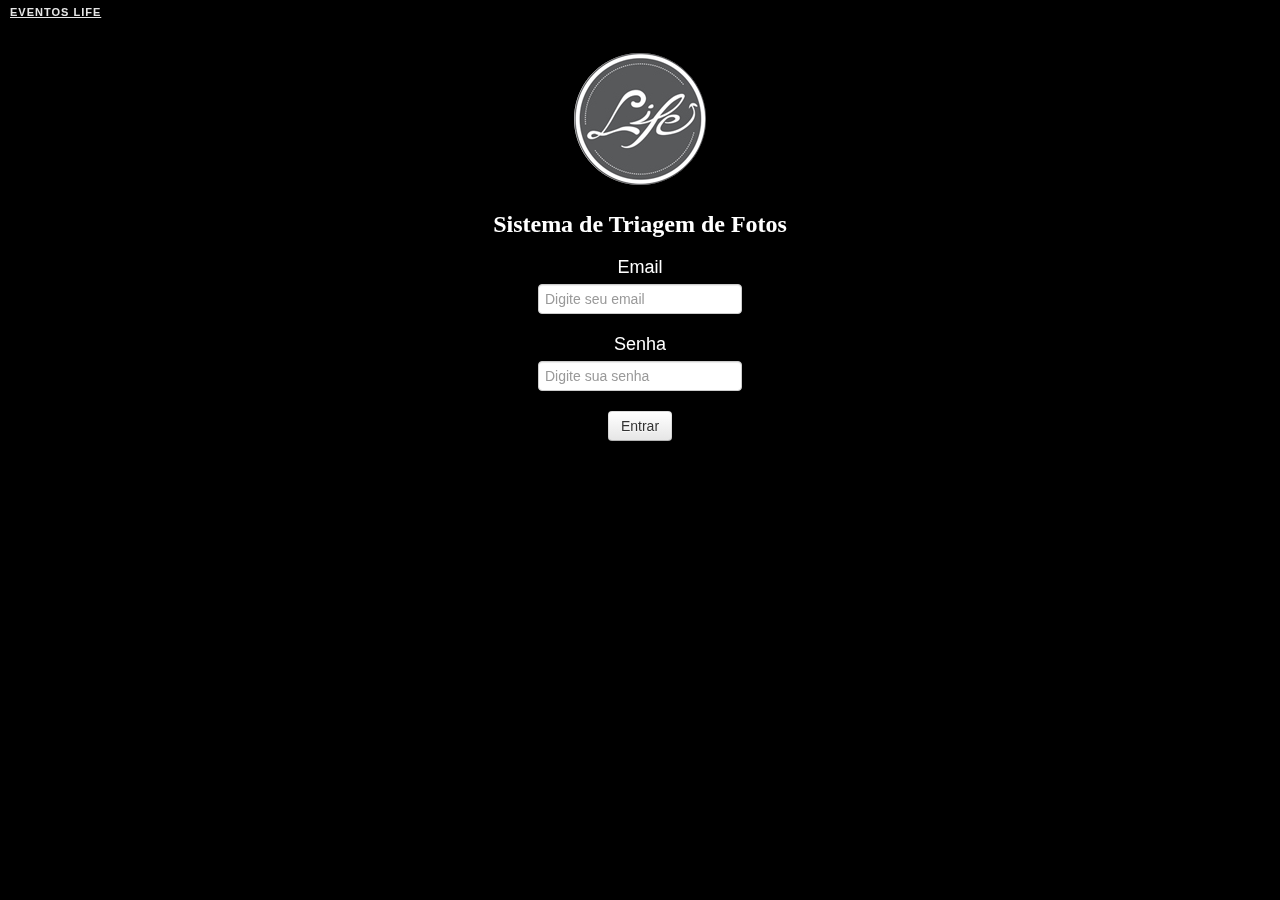
<file: index.html>
<!DOCTYPE html>
<!--[if lt IE 7 ]> <html class="ie ie6 no-js" lang="en"> <![endif]-->
<!--[if IE 7 ]>    <html class="ie ie7 no-js" lang="en"> <![endif]-->
<!--[if IE 8 ]>    <html class="ie ie8 no-js" lang="en"> <![endif]-->
<!--[if IE 9 ]>    <html class="ie ie9 no-js" lang="en"> <![endif]-->
<!--[if gt IE 9]><!--><html class="no-js" lang="en"><!--<![endif]-->
    <head>
        <meta charset="UTF-8" />
        <meta http-equiv="X-UA-Compatible" content="IE=edge,chrome=1"> 
        <title>Life - Triagem de fotos</title>
        <meta name="viewport" content="width=device-width, initial-scale=1.0"> 
        <meta name="description" content="" />
        <meta name="keywords" content="" />
        <meta name="author" content="Dark Horses" />
        <link rel="shortcut icon" href="../favicon.ico">
        <link href="css/bootstrap.min.css" rel="stylesheet">
		<link href="css/bootstrap-responsive.min.css" rel="stylesheet"> 
        <link rel="stylesheet" type="text/css" href="css/demo.css" />
        <link rel="stylesheet" type="text/css" href="css/style1.css" />
		<script type="text/javascript" src="js/modernizr.custom.86080.js"></script>
		<script type="text/javascript" src="js/bootstrap.min.js"></script>
    </head>
    <body id="page">
    	
    	<!-- Slideshow do fundo -->
        <ul class="cb-slideshow">
            <li><span>Image 01</span></li>
            <li><span>Image 02</span></li>
            <li><span>Image 03</span></li>
            <li><span>Image 04</span></li>
            <li><span>Image 05</span></li>
            <li><span>Image 06</span></li>
        </ul>
        
        <!-- Barra Superior -->
        <div class="codrops-top">
            <a href="http://eventoslife.com.br/">
                <strong>Eventos Life</strong>
            </a>
            <div class="clr"></div>
        </div>

        <br>

        <div class="container">
            <h1 id="logo">
            <a href="index.html">
            <img src="images/life_logo.png"/>
            </a>
            </h1>
        </div>

        <div class="container">
                <br>
                <strong><font face="Verdana" color="white" size=5>Sistema de Triagem de Fotos</font></strong>
                <br>
                <br>
        </div>
        
        <!-- Área de Login -->
        <div class="container">
            <!--<div class="row"> -->
                <!--<div class="span12"> -->
            <!--<header> -->
            	<form action="app/auth.php" name="form_login" method="post">
                    <div class="control-group">
		        	<!--<fieldset> -->
						 <label class="control-label" for="email"><font face="Arial" color="white" size=4>Email</font></label>
                         <div class="controls">
                         <input id="email" name="email" type="text" placeholder="Digite seu email"/>
                        </div>
                    </div>
                    <div class="control-group">
						 <label class="control-label" for="senha"><font face="Arial" color="white" size=4>Senha</font></label>
                         <div class="controls">
                         <input id="senha" name="senha" type="password" placeholder="Digite sua senha" /></br>
                        </div>
                    </div>
						 <button type="submit" class="btn" onclick="" id="btnlogin">Entrar</button>
					<!--</fieldset> -->
				</form>    
                <!--</div> -->
                <!--</div> -->
            <!--</header> -->
        </div>
    </body>
</html>
</file>
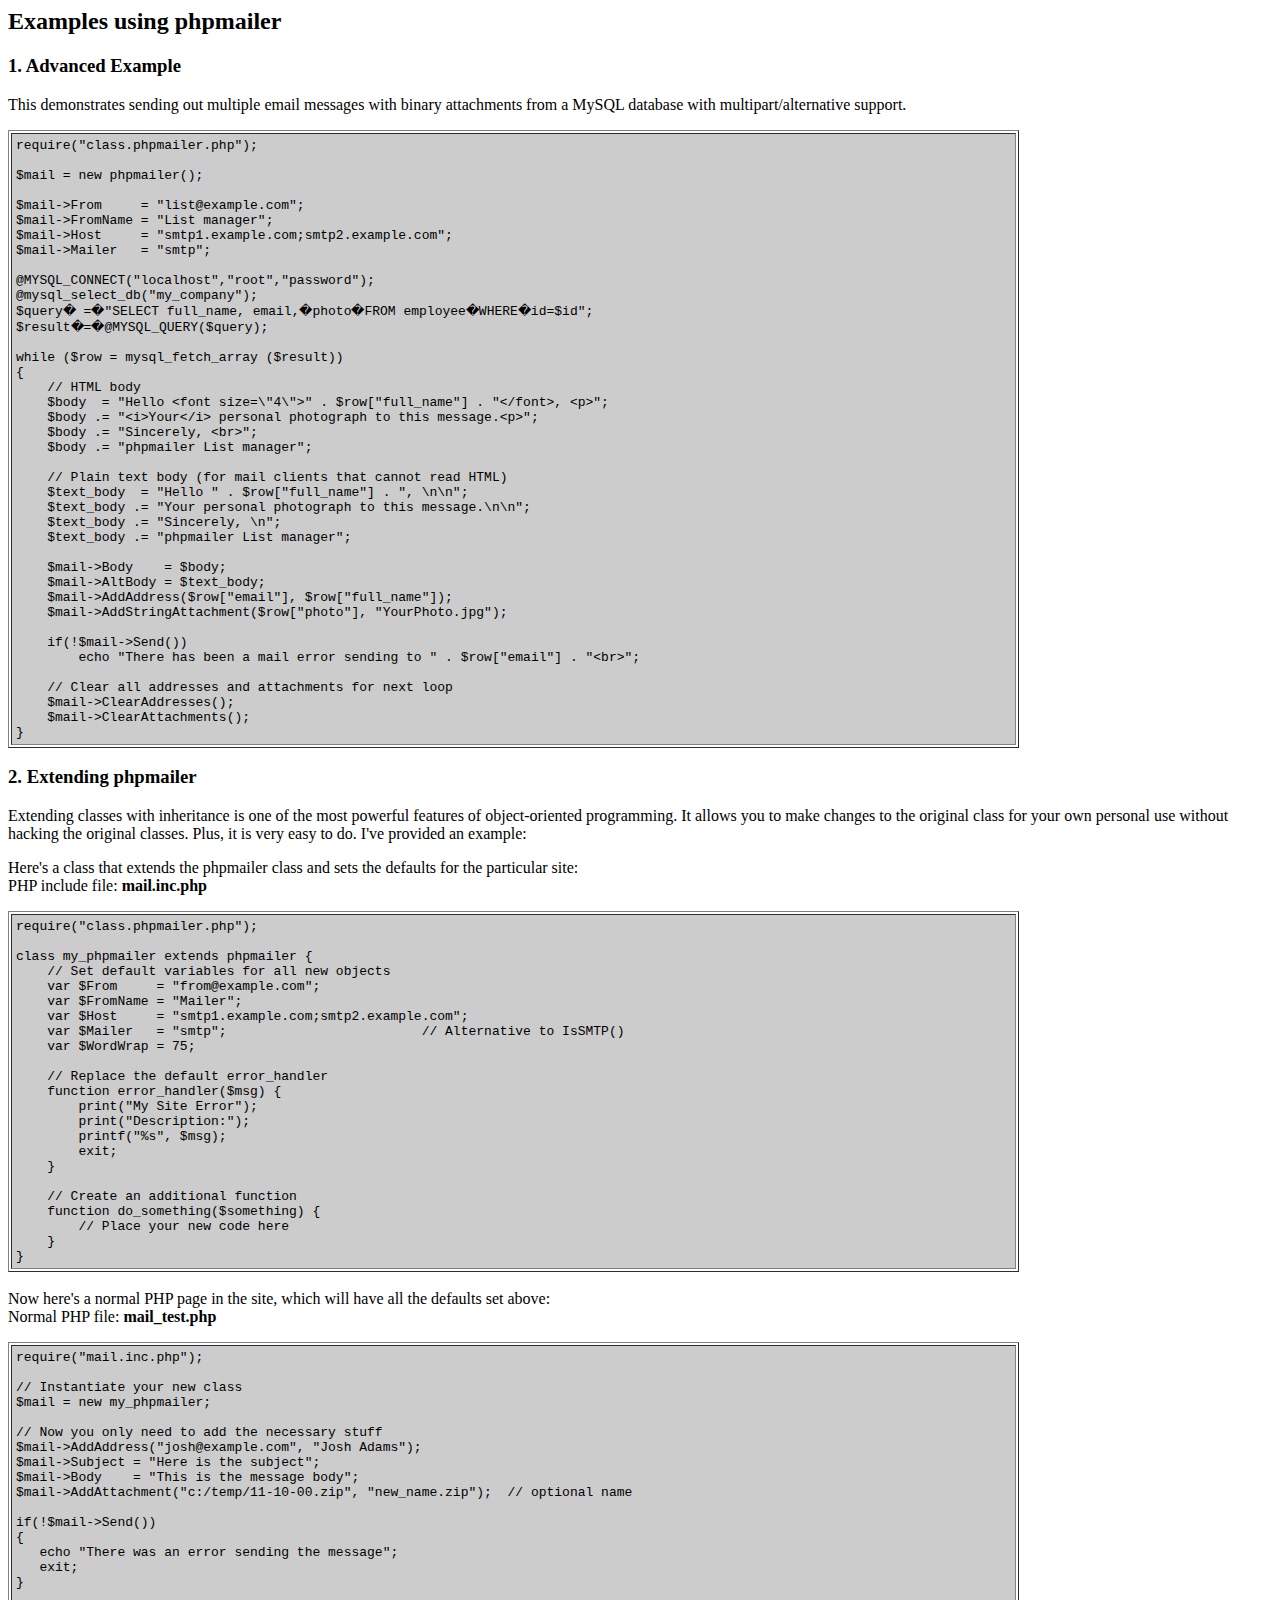
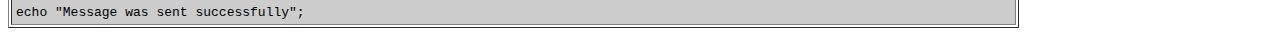
<file: app/PHPMailer/docs/extending.html>
<html>
<head>
<title>Examples using phpmailer</title>
</head>

<body bgcolor="#FFFFFF">

<h2>Examples using phpmailer</h2>

<h3>1. Advanced Example</h3>
<p>

This demonstrates sending out multiple email messages with binary attachments
from a MySQL database with multipart/alternative support.<p>
<table cellpadding="4" border="1" width="80%">
<tr>
<td bgcolor="#CCCCCC">
<pre>
require("class.phpmailer.php");

$mail = new phpmailer();

$mail->From     = "list@example.com";
$mail->FromName = "List manager";
$mail->Host     = "smtp1.example.com;smtp2.example.com";
$mail->Mailer   = "smtp";

@MYSQL_CONNECT("localhost","root","password");
@mysql_select_db("my_company");
$query� =�"SELECT full_name, email,�photo�FROM employee�WHERE�id=$id";
$result�=�@MYSQL_QUERY($query);

while ($row = mysql_fetch_array ($result))
{
    // HTML body
    $body  = "Hello &lt;font size=\"4\"&gt;" . $row["full_name"] . "&lt;/font&gt;, &lt;p&gt;";
    $body .= "&lt;i&gt;Your&lt;/i&gt; personal photograph to this message.&lt;p&gt;";
    $body .= "Sincerely, &lt;br&gt;";
    $body .= "phpmailer List manager";

    // Plain text body (for mail clients that cannot read HTML)
    $text_body  = "Hello " . $row["full_name"] . ", \n\n";
    $text_body .= "Your personal photograph to this message.\n\n";
    $text_body .= "Sincerely, \n";
    $text_body .= "phpmailer List manager";

    $mail->Body    = $body;
    $mail->AltBody = $text_body;
    $mail->AddAddress($row["email"], $row["full_name"]);
    $mail->AddStringAttachment($row["photo"], "YourPhoto.jpg");

    if(!$mail->Send())
        echo "There has been a mail error sending to " . $row["email"] . "&lt;br&gt;";

    // Clear all addresses and attachments for next loop
    $mail->ClearAddresses();
    $mail->ClearAttachments();
}
</pre>
</td>
</tr>
</table>
<p>

<h3>2. Extending phpmailer</h3>
<p>

Extending classes with inheritance is one of the most
powerful features of object-oriented
programming.  It allows you to make changes to the
original class for your
own personal use without hacking the original
classes.  Plus, it is very
easy to do. I've provided an example:

<p>
Here's a class that extends the phpmailer class and sets the defaults
for the particular site:<br>
PHP include file: <b>mail.inc.php</b>
<p>

<table cellpadding="4" border="1" width="80%">
<tr>
<td bgcolor="#CCCCCC">
<pre>
require("class.phpmailer.php");

class my_phpmailer extends phpmailer {
    // Set default variables for all new objects
    var $From     = "from@example.com";
    var $FromName = "Mailer";
    var $Host     = "smtp1.example.com;smtp2.example.com";
    var $Mailer   = "smtp";                         // Alternative to IsSMTP()
    var $WordWrap = 75;

    // Replace the default error_handler
    function error_handler($msg) {
        print("My Site Error");
        print("Description:");
        printf("%s", $msg);
        exit;
    }

    // Create an additional function
    function do_something($something) {
        // Place your new code here
    }
}
</td>
</tr>
</table>
<br>

Now here's a normal PHP page in the site, which will have all the defaults set
above:<br>
Normal PHP file: <b>mail_test.php</b>
<p>

<table cellpadding="4" border="1" width="80%">
<tr>
<td bgcolor="#CCCCCC">
<pre>
require("mail.inc.php");

// Instantiate your new class
$mail = new my_phpmailer;

// Now you only need to add the necessary stuff
$mail->AddAddress("josh@example.com", "Josh Adams");
$mail->Subject = "Here is the subject";
$mail->Body    = "This is the message body";
$mail->AddAttachment("c:/temp/11-10-00.zip", "new_name.zip");  // optional name

if(!$mail->Send())
{
   echo "There was an error sending the message";
   exit;
}

echo "Message was sent successfully";
</pre>
</td>
</tr>
</table>
</p>

</body>
</html>
</file>
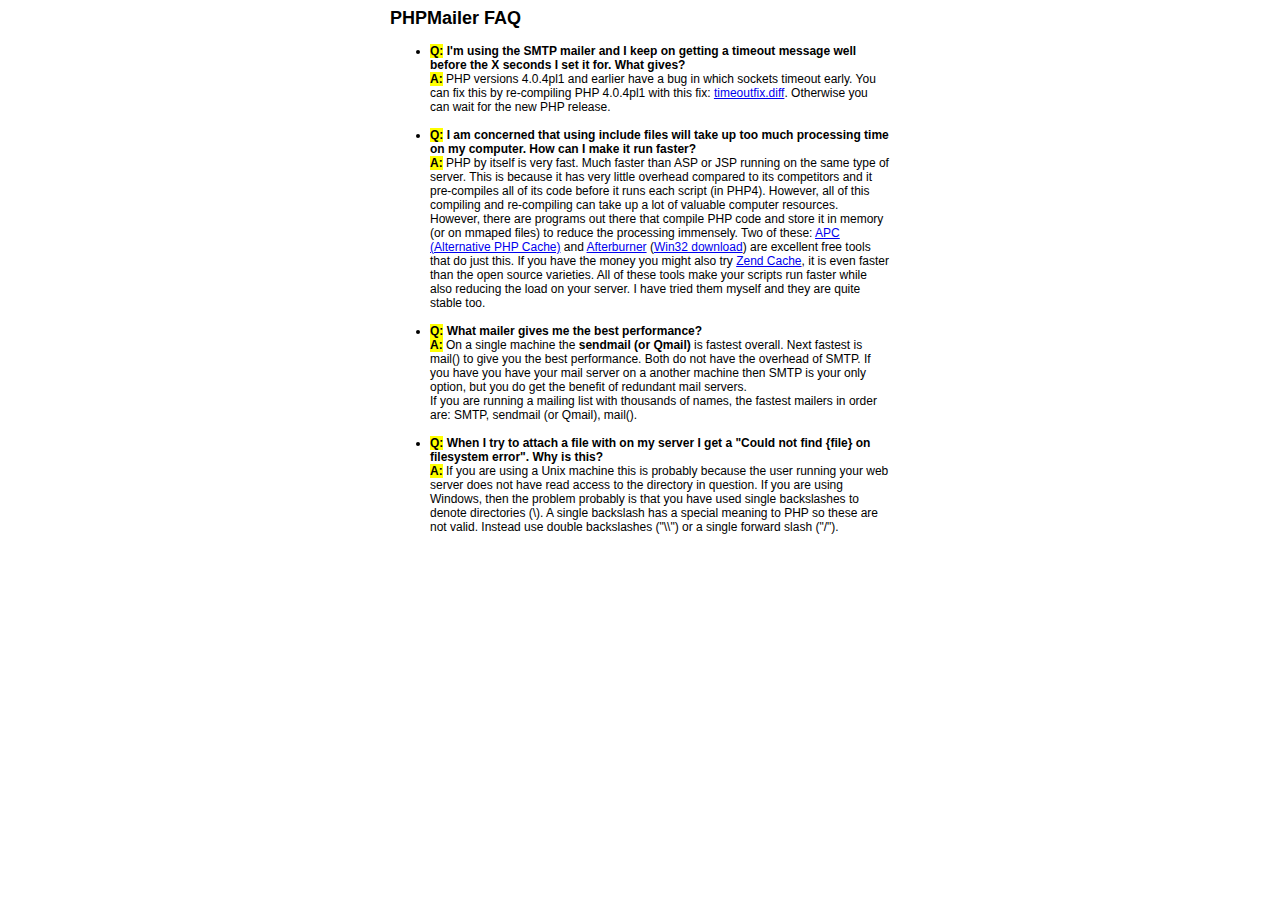
<file: app/PHPMailer/docs/faq.html>
﻿<html>
<head>
<title>PHPMailer FAQ</title>
<style>
body, p {
  font-family: Arial, Helvetica, sans-serif;
  font-size: 12px;
}
div.width {
  width: 500px;
  text-align: left;
}
</style>
</head>
<body bgcolor="#FFFFFF">
<center>
<div class="width">
<h2>PHPMailer FAQ</h2>
<ul>

  <li><b style="background-color: #FFFF00">Q:</b> <b>I&#039;m using the SMTP mailer and I keep on getting a timeout message
  well before the X seconds I set it for.  What gives?</b><br />
  <b style="background-color: #FFFF00">A:</b> PHP versions 4.0.4pl1 and earlier have a bug in which sockets timeout
  early.  You can fix this by re-compiling PHP 4.0.4pl1 with this fix:
  <a href="timeoutfix.diff">timeoutfix.diff</a>. Otherwise you can wait for the new PHP release.<br /><br /></li>

  <li><b style="background-color: #FFFF00">Q:</b> <b>I am concerned that using include files will take up too much
  processing time on my computer.  How can I make it run faster?</b><br />
  <b style="background-color: #FFFF00">A:</b>  PHP by itself is very fast.  Much faster than ASP or JSP running on
  the same type of server.  This is because it has very little overhead compared
  to its competitors and it pre-compiles all of
  its code before it runs each script (in PHP4).  However, all of
  this compiling and re-compiling can take up a lot of valuable
  computer resources.  However, there are programs out there that compile
  PHP code and store it in memory (or on mmaped files) to reduce the
  processing immensely.  Two of these: <a href="http://apc.communityconnect.com">APC
  (Alternative PHP Cache)</a> and <a href="http://bwcache.bware.it/index.htm">Afterburner</a>
  (<a href="http://www.mm4.de/php4win/mod_php4_win32/">Win32 download</a>)
  are excellent free tools that do just this.  If you have the money
  you might also try <a href="http://www.zend.com">Zend Cache</a>, it is
  even faster than the open source varieties.  All of these tools make your
  scripts run faster while also reducing the load on your server. I have tried
  them myself and they are quite stable too.<br /><br /></li>

  <li><b style="background-color: #FFFF00">Q:</b> <b>What mailer gives me the best performance?</b><br />
  <b style="background-color: #FFFF00">A:</b> On a single machine the <b>sendmail (or Qmail)</b> is fastest overall.
  Next fastest is mail() to give you the best performance. Both do not have the overhead of SMTP.
  If you have you have your mail server on a another machine then
  SMTP is your only option, but you do get the benefit of redundant mail servers.<br />
  If you are running a mailing list with thousands of names, the fastest mailers in order are: SMTP, sendmail (or Qmail), mail().<br /><br /></li>

  <li><b style="background-color: #FFFF00">Q:</b> <b>When I try to attach a file with on my server I get a
  "Could not find {file} on filesystem error".  Why is this?</b><br />
  <b style="background-color: #FFFF00">A:</b> If you are using a Unix machine this is probably because the user
  running your web server does not have read access to the directory in question.  If you are using Windows,
  then the problem probably is that you have used single backslashes to denote directories (\).
  A single backslash has a special meaning to PHP so these are not
  valid.  Instead use double backslashes ("\\") or a single forward
  slash ("/").<br /><br /></li>

</ul>

</div>
</center>

</body>
</html>
</file>
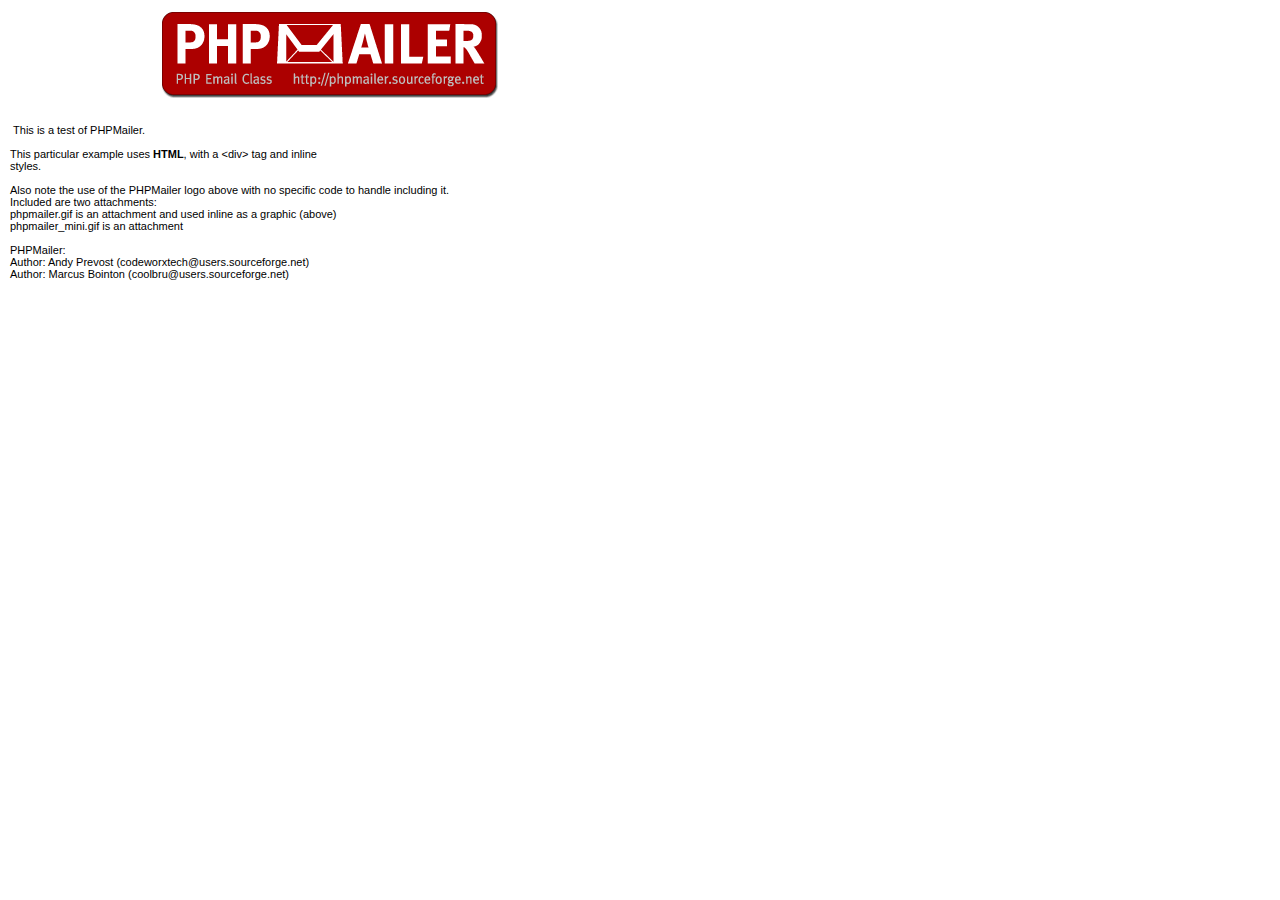
<file: app/PHPMailer/examples/contents.html>
<body style="margin: 10px;">
<div style="width: 640px; font-family: Arial, Helvetica, sans-serif; font-size: 11px;">
<div align="center"><img src="images/phpmailer.gif" style="height: 90px; width: 340px"></div><br>
<br>
&nbsp;This is a test of PHPMailer.<br>
<br>
This particular example uses <strong>HTML</strong>, with a &lt;div&gt; tag and inline<br>
styles.<br>
<br>
Also note the use of the PHPMailer logo above with no specific code to handle
including it.<br />
Included are two attachments:<br />
phpmailer.gif is an attachment and used inline as a graphic (above)<br />
phpmailer_mini.gif is an attachment<br />
<br />
PHPMailer:<br />
Author: Andy Prevost (codeworxtech@users.sourceforge.net)<br />
Author: Marcus Bointon (coolbru@users.sourceforge.net)<br />
</div>
</body>
</file>
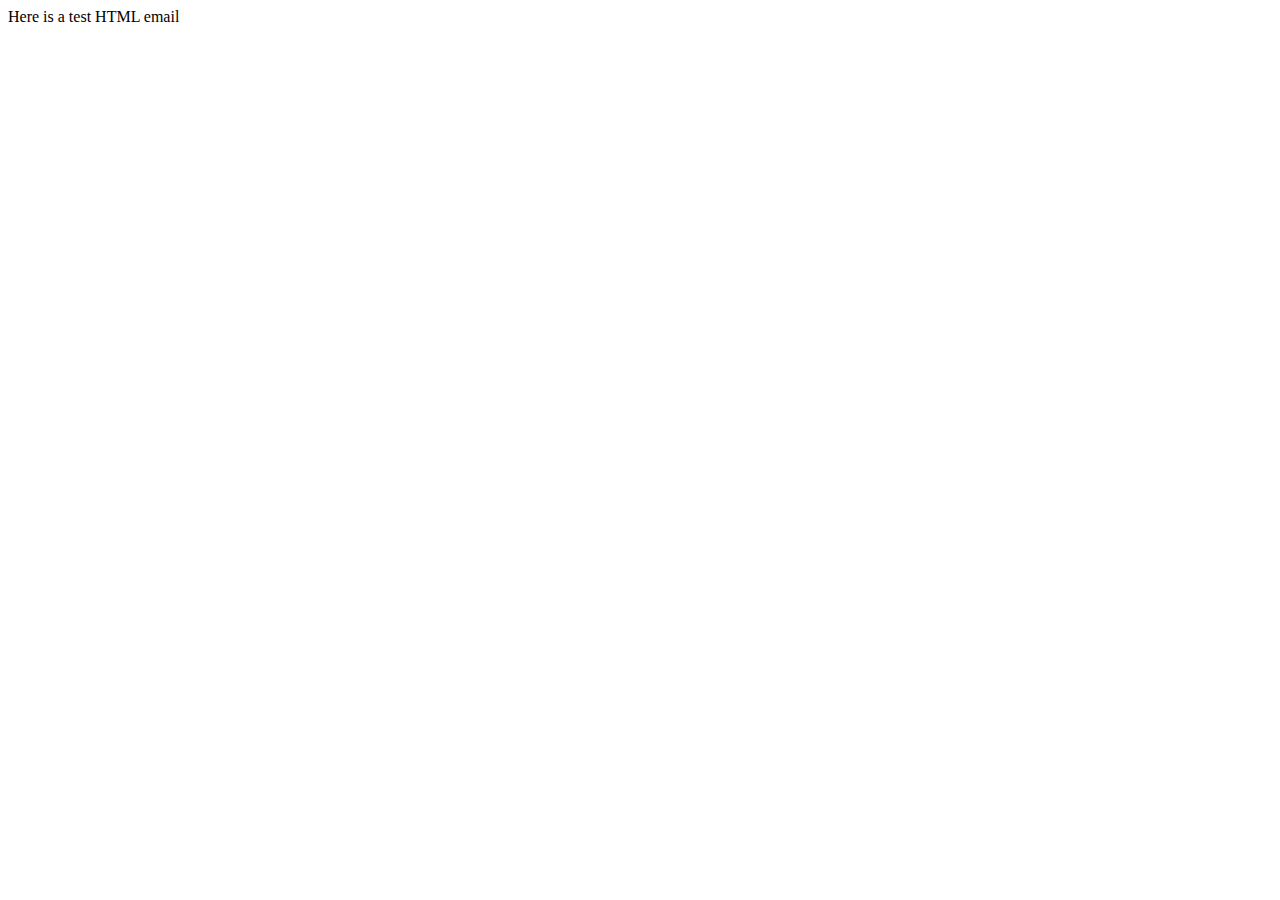
<file: app/PHPMailer/test/contents.html>
<!DOCTYPE HTML PUBLIC "-//W3C//DTD HTML 4.01 Transitional//EN">
<html>
  <head>
    <title>Email test</title>
    <meta http-equiv="Content-Type" content="text/html; charset=UTF-8">
  </head>
  <body>
	<p>Here is a test HTML email</p>
  </body>
</html>
</file>
<file: css/demo.css>
@font-face {
    font-family: 'BebasNeueRegular';
    src: url('fonts/BebasNeue-webfont.eot');
    src: url('fonts/BebasNeue-webfont.eot?#iefix') format('embedded-opentype'),
         url('fonts/BebasNeue-webfont.woff') format('woff'),
         url('fonts/BebasNeue-webfont.ttf') format('truetype'),
         url('fonts/BebasNeue-webfont.svg#BebasNeueRegular') format('svg');
    font-weight: normal;
    font-style: normal;
}
/* CSS reset */
body,div,dl,dt,dd,ul,ol,li,h1,h2,h3,h4,h5,h6,pre,form,fieldset,input,textarea,p,blockquote,th,td { 
	margin:0;
	padding:0;
}
html,body {
	margin:0;
	padding:0;
}
table {
	border-collapse:collapse;
	border-spacing:0;
}
fieldset,img { 
	border:0;
}
input{
	border:1px solid #b0b0b0;
	padding:3px 5px 4px;
	color:#979797;
	width:190px;
}
address,caption,cite,code,dfn,th,var {
	font-style:normal;
	font-weight:normal;
}
ol,ul {
	list-style:none;
}
caption,th {
	text-align:left;
}
h1,h2,h3,h4,h5,h6 {
	font-size:100%;
	font-weight:normal;
}
q:before,q:after {
	content:'';
}
abbr,acronym { border:0;
}
/* General Demo Style */
body{
	font-family: Constantia, Palatino, "Palatino Linotype", "Palatino LT STD", Georgia, serif;
	background: #000;
	font-weight: 400;
	font-size: 15px;
	color: #aa3e03;
	overflow-y: scroll;
	overflow-x: hidden;
}
.ie7 body{
	overflow:hidden;
}
a{
	color: #333;
	text-decoration: none;
}
.container{
	position: relative;
	text-align: center;
}
.clr{
	clear: both;
}
.container > header{
	padding: 30px 30px 10px 20px;
	margin: 0px 20px 10px 20px;
	position: relative;
	display: block;
	text-shadow: 1px 1px 1px rgba(0,0,0,0.2);
    text-align: left;
}
.container > header h1{
	font-family: 'BebasNeueRegular', 'Arial Narrow', Arial, sans-serif;
	font-size: 35px;
	line-height: 35px;
	position: relative;
	font-weight: 400;
	color: #fff;
	text-shadow: 1px 1px 1px rgba(0,0,0,0.3);
    padding: 0px 0px 5px 0px;
}
.container > header h1 span{

}
.container > header h2, p.info{
	font-size: 16px;
	font-style: italic;
	color: #f8f8f8;
	text-shadow: 1px 1px 1px rgba(0,0,0,0.6);
}
/* Header Style */
.codrops-top{
	font-family: Arial, sans-serif;
	line-height: 24px;
	font-size: 11px;
	width: 100%;
	background: #000;
	opacity: 0.9;
	text-transform: uppercase;
	z-index: 9999;
	position: relative;
	-moz-box-shadow: 1px 0px 2px #000;
	-webkit-box-shadow: 1px 0px 2px #000;
	box-shadow: 1px 0px 2px #000;
	color: #ddd;
}
.codrops-top a{
	padding: 0px 10px;
	letter-spacing: 1px;
	color: #ddd;
	display: block;
	float: left;
}
.codrops-top a:hover{
	color: #fff;
}
.codrops-top span.right{
	float: right;
}
.codrops-top span.right a{
	float: none;
	display: inline;
}

p.codrops-demos{
	display: block;
	padding: 15px 0px;
}
p.codrops-demos a,
p.codrops-demos a.current-demo,
p.codrops-demos a.current-demo:hover{
    display: inline-block;
	border: 1px solid #6d0019;
	padding: 4px 10px 3px;
	font-size: 13px;
	line-height: 18px;
	margin: 2px 3px;
	font-weight: 800;
	-webkit-box-shadow: 0px 1px 1px rgba(0,0,0,0.1);
	-moz-box-shadow:0px 1px 1px rgba(0,0,0,0.1);
	box-shadow: 0px 1px 1px rgba(0,0,0,0.1);
	color:#fff;
	-webkit-border-radius: 5px;
	-moz-border-radius: 5px;
	border-radius: 5px;
	background: #a90329;
	background: -moz-linear-gradient(top, #a90329 0%, #8f0222 44%, #6d0019 100%);
	background: -webkit-gradient(linear, left top, left bottom, color-stop(0%,#a90329), color-stop(44%,#8f0222), color-stop(100%,#6d0019));
	background: -webkit-linear-gradient(top, #a90329 0%,#8f0222 44%,#6d0019 100%);
	background: -o-linear-gradient(top, #a90329 0%,#8f0222 44%,#6d0019 100%);
	background: -ms-linear-gradient(top, #a90329 0%,#8f0222 44%,#6d0019 100%);
	background: linear-gradient(top, #a90329 0%,#8f0222 44%,#6d0019 100%);
}
p.codrops-demos a:hover{
	background: #6d0019;
}
p.codrops-demos a:active{
	background: #6d0019;
	background: -moz-linear-gradient(top, #6d0019 0%, #8f0222 56%, #a90329 100%);
	background: -webkit-gradient(linear, left top, left bottom, color-stop(0%,#6d0019), color-stop(56%,#8f0222), color-stop(100%,#a90329));
	background: -webkit-linear-gradient(top, #6d0019 0%,#8f0222 56%,#a90329 100%);
	background: -o-linear-gradient(top, #6d0019 0%,#8f0222 56%,#a90329 100%);
	background: -ms-linear-gradient(top, #6d0019 0%,#8f0222 56%,#a90329 100%);
	background: linear-gradient(top, #6d0019 0%,#8f0222 56%,#a90329 100%);
	-webkit-box-shadow: 0px 1px 1px rgba(255,255,255,0.9);
	-moz-box-shadow:0px 1px 1px rgba(255,255,255,0.9);
	box-shadow: 0px 1px 1px rgba(255,255,255,0.9);
}
p.codrops-demos a.current-demo,
p.codrops-demos a.current-demo:hover{
	color: #A5727D;
	background: #6d0019;
}
/* Media Queries */
@media screen and (max-width: 767px) {
	.container > header{
		text-align: center;
	}
	p.codrops-demos {
		position: relative;
		top: auto;
		left: auto;
	}
}

/* BOTTOM STYLE */
.codrops-bottom{
	font-family: Arial, sans-serif;
	line-height: 24px;
	font-size: 11px;
	font-weight: bold;
	width: 100%;
	background: #000;
	opacity: 0.9;
	text-transform: uppercase;
	z-index: 7777;
	position: absolute;
	-moz-box-shadow: 1px 0px 2px #000;
	-webkit-box-shadow: 1px 0px 2px #000;
	box-shadow: 1px 0px 2px #000;
	color: #ddd;
	bottom: 0;
}

#container1 {
   min-height:100%;
   position:relative;
}
#header1 {
   padding:10px;
}
#body1 {
   padding:10px;
   padding-bottom:60px;   /* Height of the footer */
}
#footer1 {
   position:absolute;
   bottom:0;
   width:100%;

   font-family: Arial, sans-serif;
	line-height: 24px;
	font-size: 11px;
	font-weight: bold;
	background: #000;
	opacity: 0.9;
	text-transform: uppercase;
	z-index: 7777;
	position: absolute;
	-moz-box-shadow: 1px 0px 2px #000;
	-webkit-box-shadow: 1px 0px 2px #000;
	box-shadow: 1px 0px 2px #000;
	color: #ddd;
}
</file>
<file: css/style1.css>
.cb-slideshow,
.cb-slideshow:after { 
    position: fixed;
    width: 100%;
    height: 100%;
    top: 0px;
    left: 0px;
    z-index: 0; 
}
.cb-slideshow:after { 
    content: '';
    background: transparent url(../images/pattern.png) repeat top left; 
}
.cb-slideshow li span { 
    width: 100%;
    height: 100%;
    position: absolute;
    top: 0px;
    left: 0px;
    color: transparent;
    background-size: cover;
    background-position: 50% 50%;
    background-repeat: none;
    opacity: 0;
    z-index: 0;
	-webkit-backface-visibility: hidden;
    -webkit-animation: imageAnimation 36s linear infinite 0s;
    -moz-animation: imageAnimation 36s linear infinite 0s;
    -o-animation: imageAnimation 36s linear infinite 0s;
    -ms-animation: imageAnimation 36s linear infinite 0s;
    animation: imageAnimation 36s linear infinite 0s; 
}
.cb-slideshow li div { 
    z-index: 1000;
    position: absolute;
    bottom: 30px;
    left: 0px;
    width: 100%;
    text-align: center;
    opacity: 0;
    color: #fff;
    -webkit-animation: titleAnimation 36s linear infinite 0s;
    -moz-animation: titleAnimation 36s linear infinite 0s;
    -o-animation: titleAnimation 36s linear infinite 0s;
    -ms-animation: titleAnimation 36s linear infinite 0s;
    animation: titleAnimation 36s linear infinite 0s; 
}
.cb-slideshow li div h3 { 
    font-family: 'BebasNeueRegular', 'Arial Narrow', Arial, sans-serif;
    font-size: 240px;
    padding: 0;
    line-height: 200px; 
}
.cb-slideshow li:nth-child(1) span { 
    background-image: url(../images/1.jpg) 
}
.cb-slideshow li:nth-child(2) span { 
    background-image: url(../images/2.jpg);
    -webkit-animation-delay: 6s;
    -moz-animation-delay: 6s;
    -o-animation-delay: 6s;
    -ms-animation-delay: 6s;
    animation-delay: 6s; 
}
.cb-slideshow li:nth-child(3) span { 
    background-image: url(../images/3.jpg);
    -webkit-animation-delay: 12s;
    -moz-animation-delay: 12s;
    -o-animation-delay: 12s;
    -ms-animation-delay: 12s;
    animation-delay: 12s; 
}
.cb-slideshow li:nth-child(4) span { 
    background-image: url(../images/4.jpg);
    -webkit-animation-delay: 18s;
    -moz-animation-delay: 18s;
    -o-animation-delay: 18s;
    -ms-animation-delay: 18s;
    animation-delay: 18s; 
}
.cb-slideshow li:nth-child(5) span { 
    background-image: url(../images/5.jpg);
    -webkit-animation-delay: 24s;
    -moz-animation-delay: 24s;
    -o-animation-delay: 24s;
    -ms-animation-delay: 24s;
    animation-delay: 24s; 
}
.cb-slideshow li:nth-child(6) span { 
    background-image: url(../images/6.jpg);
    -webkit-animation-delay: 30s;
    -moz-animation-delay: 30s;
    -o-animation-delay: 30s;
    -ms-animation-delay: 30s;
    animation-delay: 30s; 
}
.cb-slideshow li:nth-child(2) div { 
    -webkit-animation-delay: 6s;
    -moz-animation-delay: 6s;
    -o-animation-delay: 6s;
    -ms-animation-delay: 6s;
    animation-delay: 6s; 
}
.cb-slideshow li:nth-child(3) div { 
    -webkit-animation-delay: 12s;
    -moz-animation-delay: 12s;
    -o-animation-delay: 12s;
    -ms-animation-delay: 12s;
    animation-delay: 12s; 
}
.cb-slideshow li:nth-child(4) div { 
    -webkit-animation-delay: 18s;
    -moz-animation-delay: 18s;
    -o-animation-delay: 18s;
    -ms-animation-delay: 18s;
    animation-delay: 18s; 
}
.cb-slideshow li:nth-child(5) div { 
    -webkit-animation-delay: 24s;
    -moz-animation-delay: 24s;
    -o-animation-delay: 24s;
    -ms-animation-delay: 24s;
    animation-delay: 24s; 
}
.cb-slideshow li:nth-child(6) div { 
    -webkit-animation-delay: 30s;
    -moz-animation-delay: 30s;
    -o-animation-delay: 30s;
    -ms-animation-delay: 30s;
    animation-delay: 30s; 
}
/* Animation for the slideshow images */
@-webkit-keyframes imageAnimation { 
    0% { opacity: 0;
    -webkit-animation-timing-function: ease-in; }
    8% { opacity: 1;
         -webkit-animation-timing-function: ease-out; }
    17% { opacity: 1 }
    25% { opacity: 0 }
    100% { opacity: 0 }
}
@-moz-keyframes imageAnimation { 
    0% { opacity: 0;
    -moz-animation-timing-function: ease-in; }
    8% { opacity: 1;
         -moz-animation-timing-function: ease-out; }
    17% { opacity: 1 }
    25% { opacity: 0 }
    100% { opacity: 0 }
}
@-o-keyframes imageAnimation { 
    0% { opacity: 0;
    -o-animation-timing-function: ease-in; }
    8% { opacity: 1;
         -o-animation-timing-function: ease-out; }
    17% { opacity: 1 }
    25% { opacity: 0 }
    100% { opacity: 0 }
}
@-ms-keyframes imageAnimation { 
    0% { opacity: 0;
    -ms-animation-timing-function: ease-in; }
    8% { opacity: 1;
         -ms-animation-timing-function: ease-out; }
    17% { opacity: 1 }
    25% { opacity: 0 }
    100% { opacity: 0 }
}
@keyframes imageAnimation { 
    0% { opacity: 0;
    animation-timing-function: ease-in; }
    8% { opacity: 1;
         animation-timing-function: ease-out; }
    17% { opacity: 1 }
    25% { opacity: 0 }
    100% { opacity: 0 }
}
/* Animation for the title */
@-webkit-keyframes titleAnimation { 
    0% { opacity: 0 }
    8% { opacity: 1 }
    17% { opacity: 1 }
    19% { opacity: 0 }
    100% { opacity: 0 }
}
@-moz-keyframes titleAnimation { 
    0% { opacity: 0 }
    8% { opacity: 1 }
    17% { opacity: 1 }
    19% { opacity: 0 }
    100% { opacity: 0 }
}
@-o-keyframes titleAnimation { 
    0% { opacity: 0 }
    8% { opacity: 1 }
    17% { opacity: 1 }
    19% { opacity: 0 }
    100% { opacity: 0 }
}
@-ms-keyframes titleAnimation { 
    0% { opacity: 0 }
    8% { opacity: 1 }
    17% { opacity: 1 }
    19% { opacity: 0 }
    100% { opacity: 0 }
}
@keyframes titleAnimation { 
    0% { opacity: 0 }
    8% { opacity: 1 }
    17% { opacity: 1 }
    19% { opacity: 0 }
    100% { opacity: 0 }
}
/* Show at least something when animations not supported */
.no-cssanimations .cb-slideshow li span{
	opacity: 1;
}

@media screen and (max-width: 1140px) { 
    .cb-slideshow li div h3 { font-size: 140px }
}
@media screen and (max-width: 600px) { 
    .cb-slideshow li div h3 { font-size: 80px }
}
</file>
